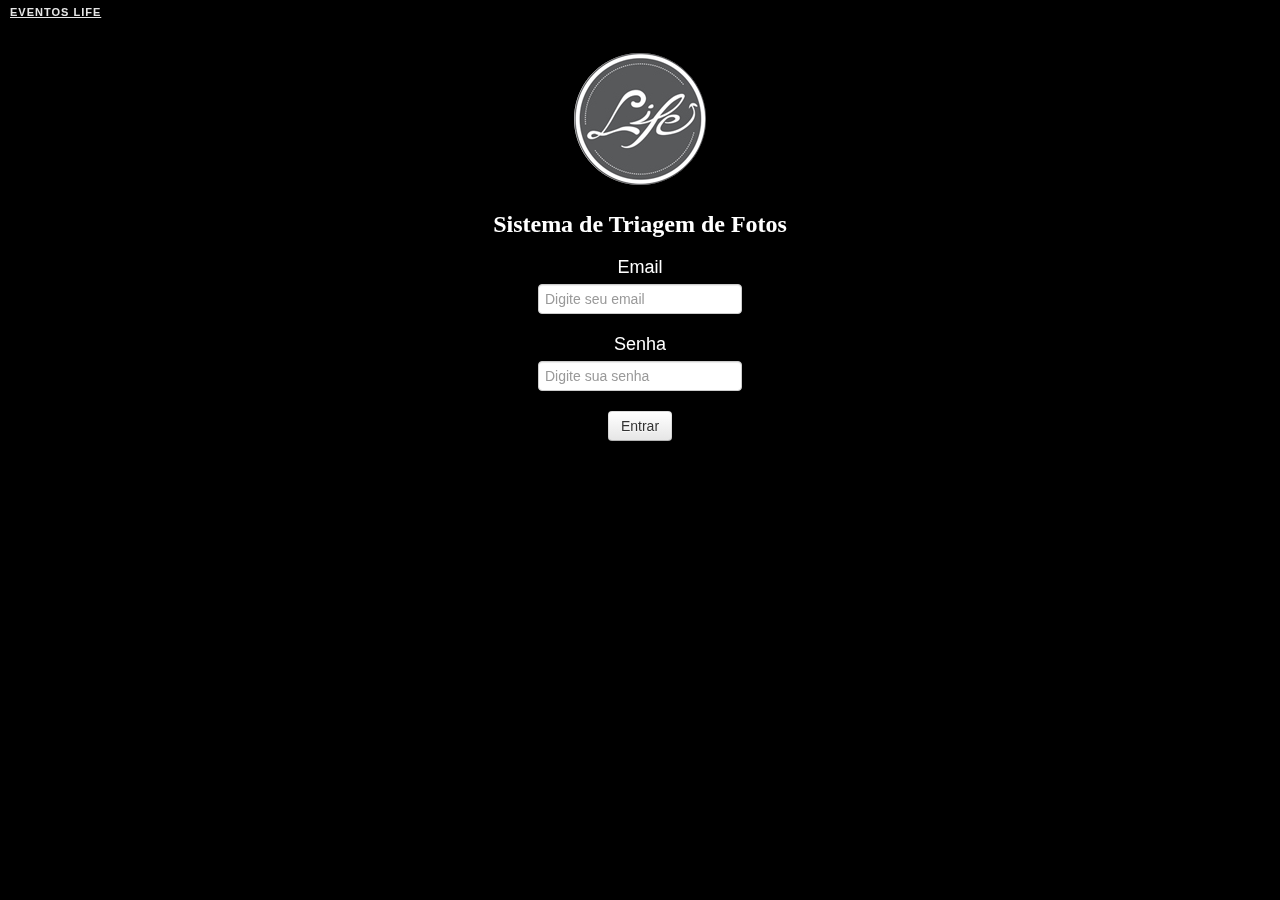
<file: index.html>
<!DOCTYPE html>
<!--[if lt IE 7 ]> <html class="ie ie6 no-js" lang="en"> <![endif]-->
<!--[if IE 7 ]>    <html class="ie ie7 no-js" lang="en"> <![endif]-->
<!--[if IE 8 ]>    <html class="ie ie8 no-js" lang="en"> <![endif]-->
<!--[if IE 9 ]>    <html class="ie ie9 no-js" lang="en"> <![endif]-->
<!--[if gt IE 9]><!--><html class="no-js" lang="en"><!--<![endif]-->
    <head>
        <meta charset="UTF-8" />
        <meta http-equiv="X-UA-Compatible" content="IE=edge,chrome=1"> 
        <title>Life - Triagem de fotos</title>
        <meta name="viewport" content="width=device-width, initial-scale=1.0"> 
        <meta name="description" content="" />
        <meta name="keywords" content="" />
        <meta name="author" content="Dark Horses" />
        <link rel="shortcut icon" href="../favicon.ico">
        <link href="css/bootstrap.min.css" rel="stylesheet">
		<link href="css/bootstrap-responsive.min.css" rel="stylesheet"> 
        <link rel="stylesheet" type="text/css" href="css/demo.css" />
        <link rel="stylesheet" type="text/css" href="css/style1.css" />
		<script type="text/javascript" src="js/modernizr.custom.86080.js"></script>
		<script type="text/javascript" src="js/bootstrap.min.js"></script>
    </head>
    <body id="page">
    	
    	<!-- Slideshow do fundo -->
        <ul class="cb-slideshow">
            <li><span>Image 01</span></li>
            <li><span>Image 02</span></li>
            <li><span>Image 03</span></li>
            <li><span>Image 04</span></li>
            <li><span>Image 05</span></li>
            <li><span>Image 06</span></li>
        </ul>
        
        <!-- Barra Superior -->
        <div class="codrops-top">
            <a href="http://eventoslife.com.br/">
                <strong>Eventos Life</strong>
            </a>
            <div class="clr"></div>
        </div>

        <br>

        <div class="container">
            <h1 id="logo">
            <a href="index.html">
            <img src="images/life_logo.png"/>
            </a>
            </h1>
        </div>

        <div class="container">
                <br>
                <strong><font face="Verdana" color="white" size=5>Sistema de Triagem de Fotos</font></strong>
                <br>
                <br>
        </div>
        
        <!-- Área de Login -->
        <div class="container">
            <!--<div class="row"> -->
                <!--<div class="span12"> -->
            <!--<header> -->
            	<form action="app/auth.php" name="form_login" method="post">
                    <div class="control-group">
		        	<!--<fieldset> -->
						 <label class="control-label" for="email"><font face="Arial" color="white" size=4>Email</font></label>
                         <div class="controls">
                         <input id="email" name="email" type="text" placeholder="Digite seu email"/>
                        </div>
                    </div>
                    <div class="control-group">
						 <label class="control-label" for="senha"><font face="Arial" color="white" size=4>Senha</font></label>
                         <div class="controls">
                         <input id="senha" name="senha" type="password" placeholder="Digite sua senha" /></br>
                        </div>
                    </div>
						 <button type="submit" class="btn" onclick="" id="btnlogin">Entrar</button>
					<!--</fieldset> -->
				</form>    
                <!--</div> -->
                <!--</div> -->
            <!--</header> -->
        </div>
    </body>
</html>
</file>
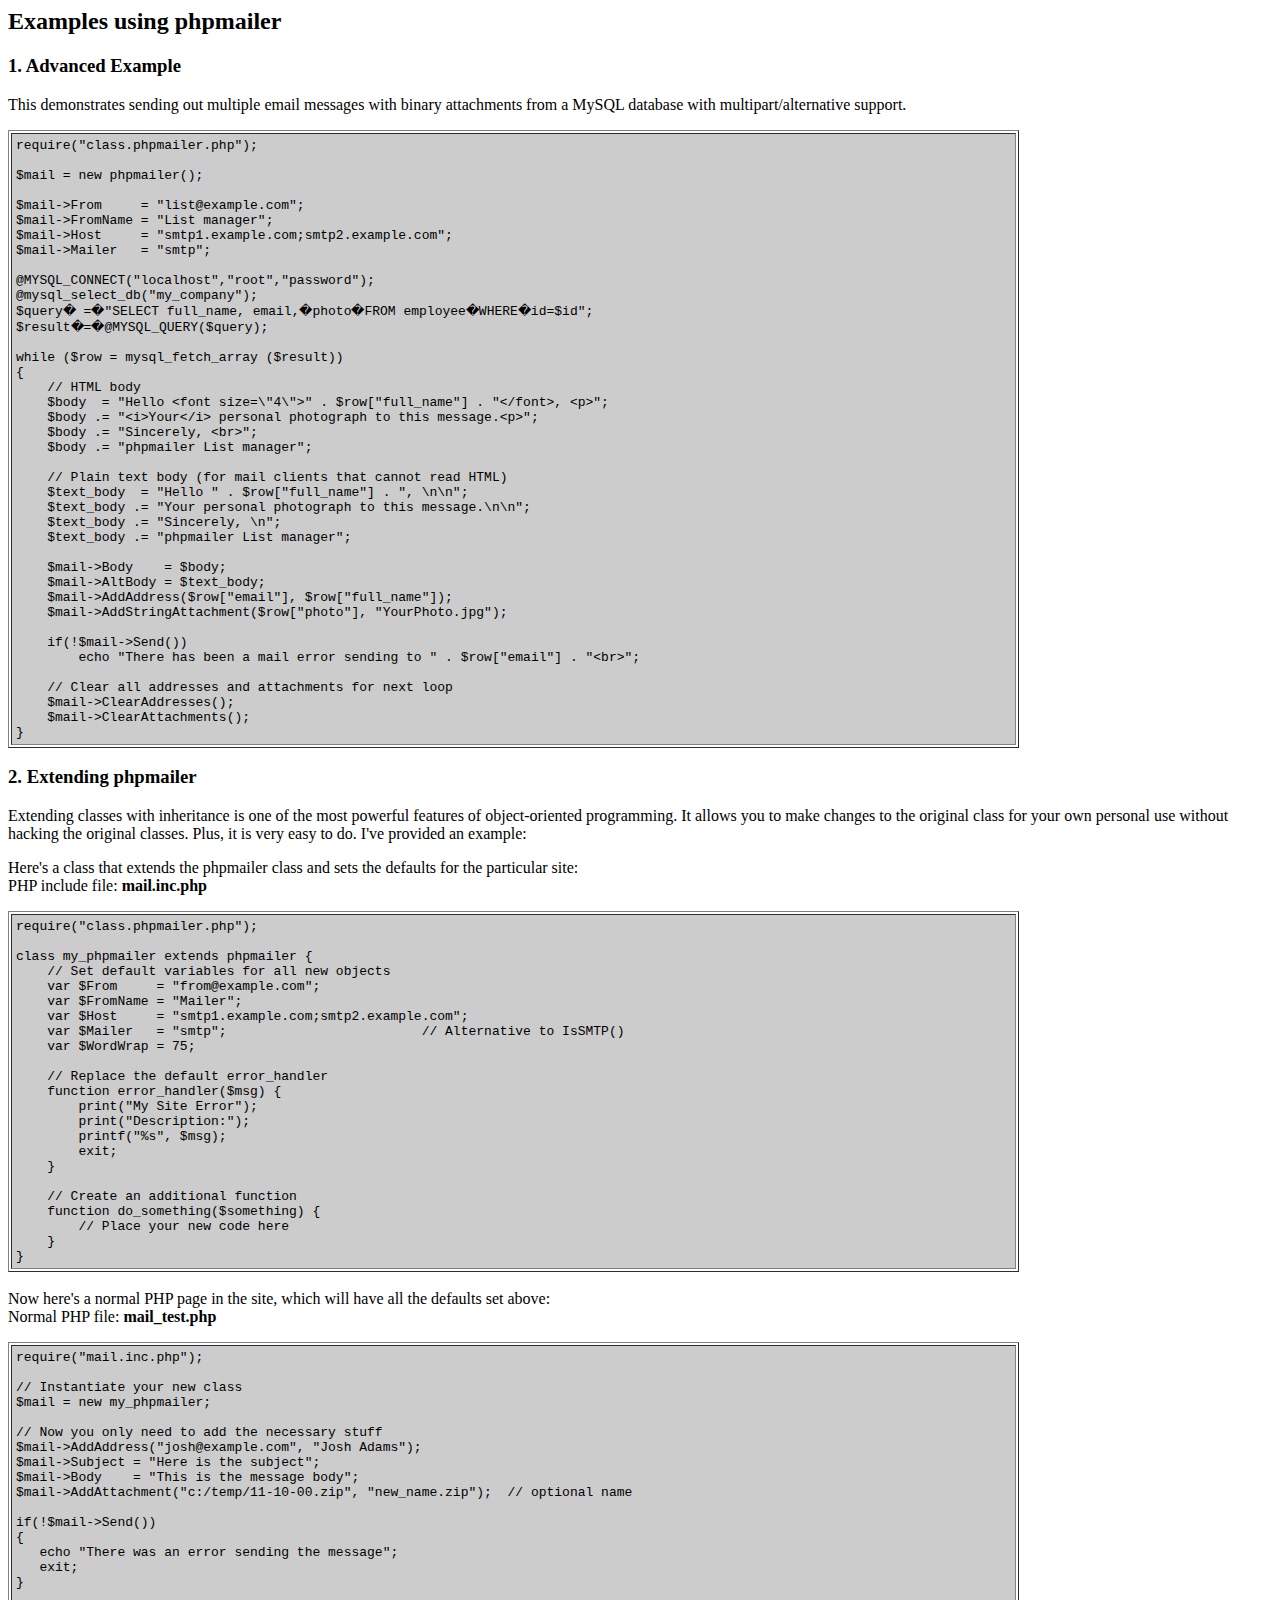
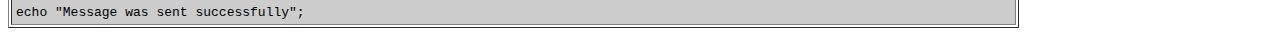
<file: app/PHPMailer/docs/extending.html>
<html>
<head>
<title>Examples using phpmailer</title>
</head>

<body bgcolor="#FFFFFF">

<h2>Examples using phpmailer</h2>

<h3>1. Advanced Example</h3>
<p>

This demonstrates sending out multiple email messages with binary attachments
from a MySQL database with multipart/alternative support.<p>
<table cellpadding="4" border="1" width="80%">
<tr>
<td bgcolor="#CCCCCC">
<pre>
require("class.phpmailer.php");

$mail = new phpmailer();

$mail->From     = "list@example.com";
$mail->FromName = "List manager";
$mail->Host     = "smtp1.example.com;smtp2.example.com";
$mail->Mailer   = "smtp";

@MYSQL_CONNECT("localhost","root","password");
@mysql_select_db("my_company");
$query� =�"SELECT full_name, email,�photo�FROM employee�WHERE�id=$id";
$result�=�@MYSQL_QUERY($query);

while ($row = mysql_fetch_array ($result))
{
    // HTML body
    $body  = "Hello &lt;font size=\"4\"&gt;" . $row["full_name"] . "&lt;/font&gt;, &lt;p&gt;";
    $body .= "&lt;i&gt;Your&lt;/i&gt; personal photograph to this message.&lt;p&gt;";
    $body .= "Sincerely, &lt;br&gt;";
    $body .= "phpmailer List manager";

    // Plain text body (for mail clients that cannot read HTML)
    $text_body  = "Hello " . $row["full_name"] . ", \n\n";
    $text_body .= "Your personal photograph to this message.\n\n";
    $text_body .= "Sincerely, \n";
    $text_body .= "phpmailer List manager";

    $mail->Body    = $body;
    $mail->AltBody = $text_body;
    $mail->AddAddress($row["email"], $row["full_name"]);
    $mail->AddStringAttachment($row["photo"], "YourPhoto.jpg");

    if(!$mail->Send())
        echo "There has been a mail error sending to " . $row["email"] . "&lt;br&gt;";

    // Clear all addresses and attachments for next loop
    $mail->ClearAddresses();
    $mail->ClearAttachments();
}
</pre>
</td>
</tr>
</table>
<p>

<h3>2. Extending phpmailer</h3>
<p>

Extending classes with inheritance is one of the most
powerful features of object-oriented
programming.  It allows you to make changes to the
original class for your
own personal use without hacking the original
classes.  Plus, it is very
easy to do. I've provided an example:

<p>
Here's a class that extends the phpmailer class and sets the defaults
for the particular site:<br>
PHP include file: <b>mail.inc.php</b>
<p>

<table cellpadding="4" border="1" width="80%">
<tr>
<td bgcolor="#CCCCCC">
<pre>
require("class.phpmailer.php");

class my_phpmailer extends phpmailer {
    // Set default variables for all new objects
    var $From     = "from@example.com";
    var $FromName = "Mailer";
    var $Host     = "smtp1.example.com;smtp2.example.com";
    var $Mailer   = "smtp";                         // Alternative to IsSMTP()
    var $WordWrap = 75;

    // Replace the default error_handler
    function error_handler($msg) {
        print("My Site Error");
        print("Description:");
        printf("%s", $msg);
        exit;
    }

    // Create an additional function
    function do_something($something) {
        // Place your new code here
    }
}
</td>
</tr>
</table>
<br>

Now here's a normal PHP page in the site, which will have all the defaults set
above:<br>
Normal PHP file: <b>mail_test.php</b>
<p>

<table cellpadding="4" border="1" width="80%">
<tr>
<td bgcolor="#CCCCCC">
<pre>
require("mail.inc.php");

// Instantiate your new class
$mail = new my_phpmailer;

// Now you only need to add the necessary stuff
$mail->AddAddress("josh@example.com", "Josh Adams");
$mail->Subject = "Here is the subject";
$mail->Body    = "This is the message body";
$mail->AddAttachment("c:/temp/11-10-00.zip", "new_name.zip");  // optional name

if(!$mail->Send())
{
   echo "There was an error sending the message";
   exit;
}

echo "Message was sent successfully";
</pre>
</td>
</tr>
</table>
</p>

</body>
</html>
</file>
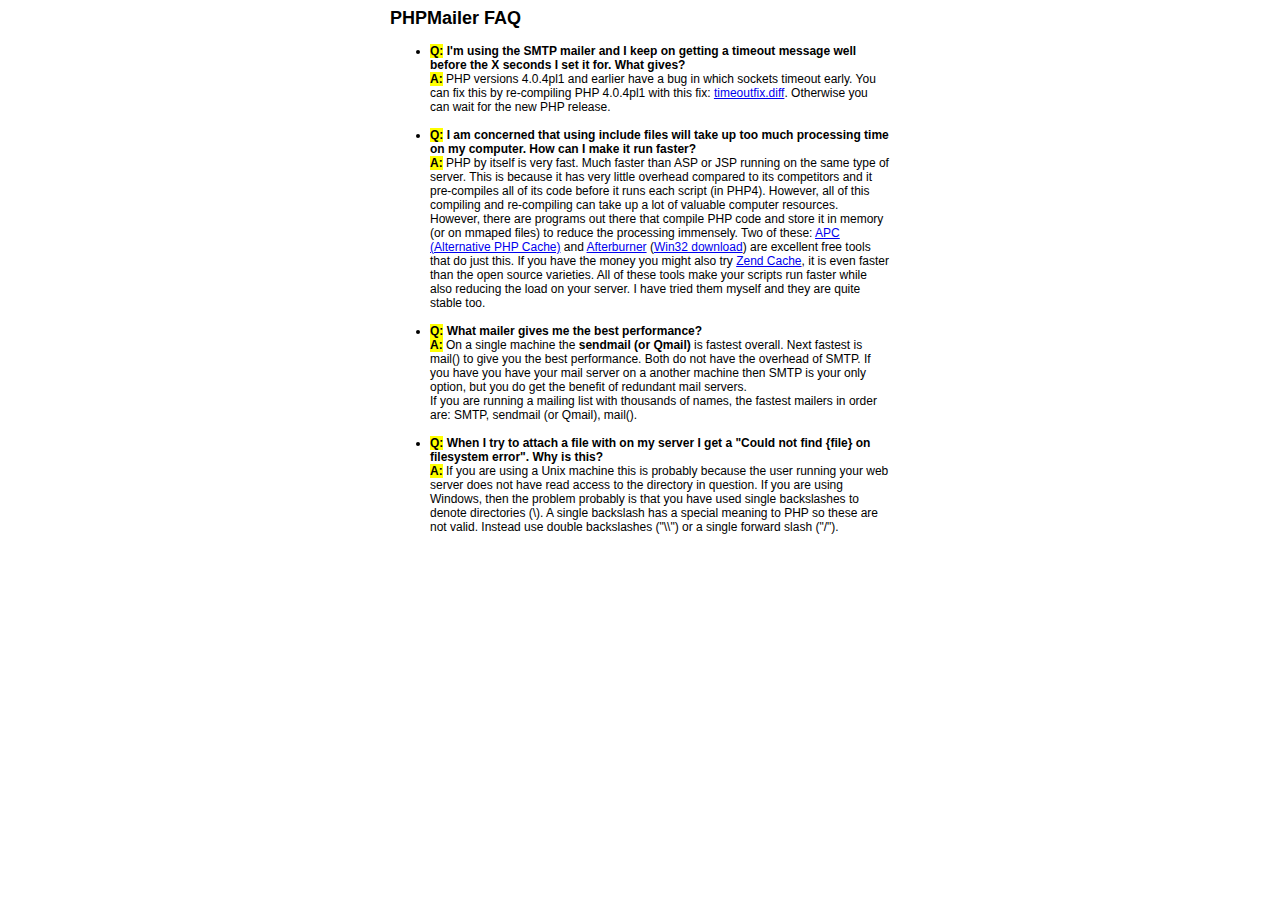
<file: app/PHPMailer/docs/faq.html>
﻿<html>
<head>
<title>PHPMailer FAQ</title>
<style>
body, p {
  font-family: Arial, Helvetica, sans-serif;
  font-size: 12px;
}
div.width {
  width: 500px;
  text-align: left;
}
</style>
</head>
<body bgcolor="#FFFFFF">
<center>
<div class="width">
<h2>PHPMailer FAQ</h2>
<ul>

  <li><b style="background-color: #FFFF00">Q:</b> <b>I&#039;m using the SMTP mailer and I keep on getting a timeout message
  well before the X seconds I set it for.  What gives?</b><br />
  <b style="background-color: #FFFF00">A:</b> PHP versions 4.0.4pl1 and earlier have a bug in which sockets timeout
  early.  You can fix this by re-compiling PHP 4.0.4pl1 with this fix:
  <a href="timeoutfix.diff">timeoutfix.diff</a>. Otherwise you can wait for the new PHP release.<br /><br /></li>

  <li><b style="background-color: #FFFF00">Q:</b> <b>I am concerned that using include files will take up too much
  processing time on my computer.  How can I make it run faster?</b><br />
  <b style="background-color: #FFFF00">A:</b>  PHP by itself is very fast.  Much faster than ASP or JSP running on
  the same type of server.  This is because it has very little overhead compared
  to its competitors and it pre-compiles all of
  its code before it runs each script (in PHP4).  However, all of
  this compiling and re-compiling can take up a lot of valuable
  computer resources.  However, there are programs out there that compile
  PHP code and store it in memory (or on mmaped files) to reduce the
  processing immensely.  Two of these: <a href="http://apc.communityconnect.com">APC
  (Alternative PHP Cache)</a> and <a href="http://bwcache.bware.it/index.htm">Afterburner</a>
  (<a href="http://www.mm4.de/php4win/mod_php4_win32/">Win32 download</a>)
  are excellent free tools that do just this.  If you have the money
  you might also try <a href="http://www.zend.com">Zend Cache</a>, it is
  even faster than the open source varieties.  All of these tools make your
  scripts run faster while also reducing the load on your server. I have tried
  them myself and they are quite stable too.<br /><br /></li>

  <li><b style="background-color: #FFFF00">Q:</b> <b>What mailer gives me the best performance?</b><br />
  <b style="background-color: #FFFF00">A:</b> On a single machine the <b>sendmail (or Qmail)</b> is fastest overall.
  Next fastest is mail() to give you the best performance. Both do not have the overhead of SMTP.
  If you have you have your mail server on a another machine then
  SMTP is your only option, but you do get the benefit of redundant mail servers.<br />
  If you are running a mailing list with thousands of names, the fastest mailers in order are: SMTP, sendmail (or Qmail), mail().<br /><br /></li>

  <li><b style="background-color: #FFFF00">Q:</b> <b>When I try to attach a file with on my server I get a
  "Could not find {file} on filesystem error".  Why is this?</b><br />
  <b style="background-color: #FFFF00">A:</b> If you are using a Unix machine this is probably because the user
  running your web server does not have read access to the directory in question.  If you are using Windows,
  then the problem probably is that you have used single backslashes to denote directories (\).
  A single backslash has a special meaning to PHP so these are not
  valid.  Instead use double backslashes ("\\") or a single forward
  slash ("/").<br /><br /></li>

</ul>

</div>
</center>

</body>
</html>
</file>
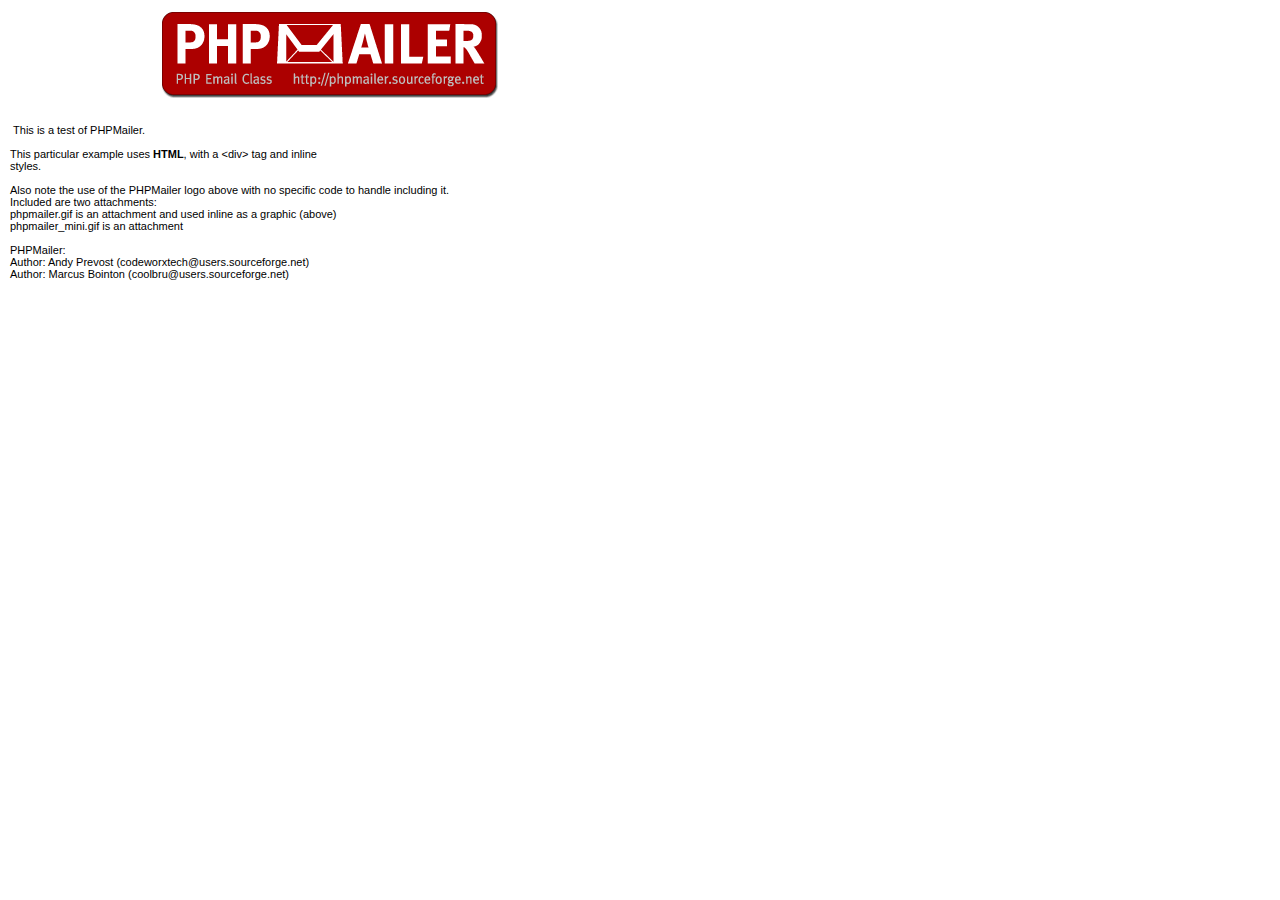
<file: app/PHPMailer/examples/contents.html>
<body style="margin: 10px;">
<div style="width: 640px; font-family: Arial, Helvetica, sans-serif; font-size: 11px;">
<div align="center"><img src="images/phpmailer.gif" style="height: 90px; width: 340px"></div><br>
<br>
&nbsp;This is a test of PHPMailer.<br>
<br>
This particular example uses <strong>HTML</strong>, with a &lt;div&gt; tag and inline<br>
styles.<br>
<br>
Also note the use of the PHPMailer logo above with no specific code to handle
including it.<br />
Included are two attachments:<br />
phpmailer.gif is an attachment and used inline as a graphic (above)<br />
phpmailer_mini.gif is an attachment<br />
<br />
PHPMailer:<br />
Author: Andy Prevost (codeworxtech@users.sourceforge.net)<br />
Author: Marcus Bointon (coolbru@users.sourceforge.net)<br />
</div>
</body>
</file>
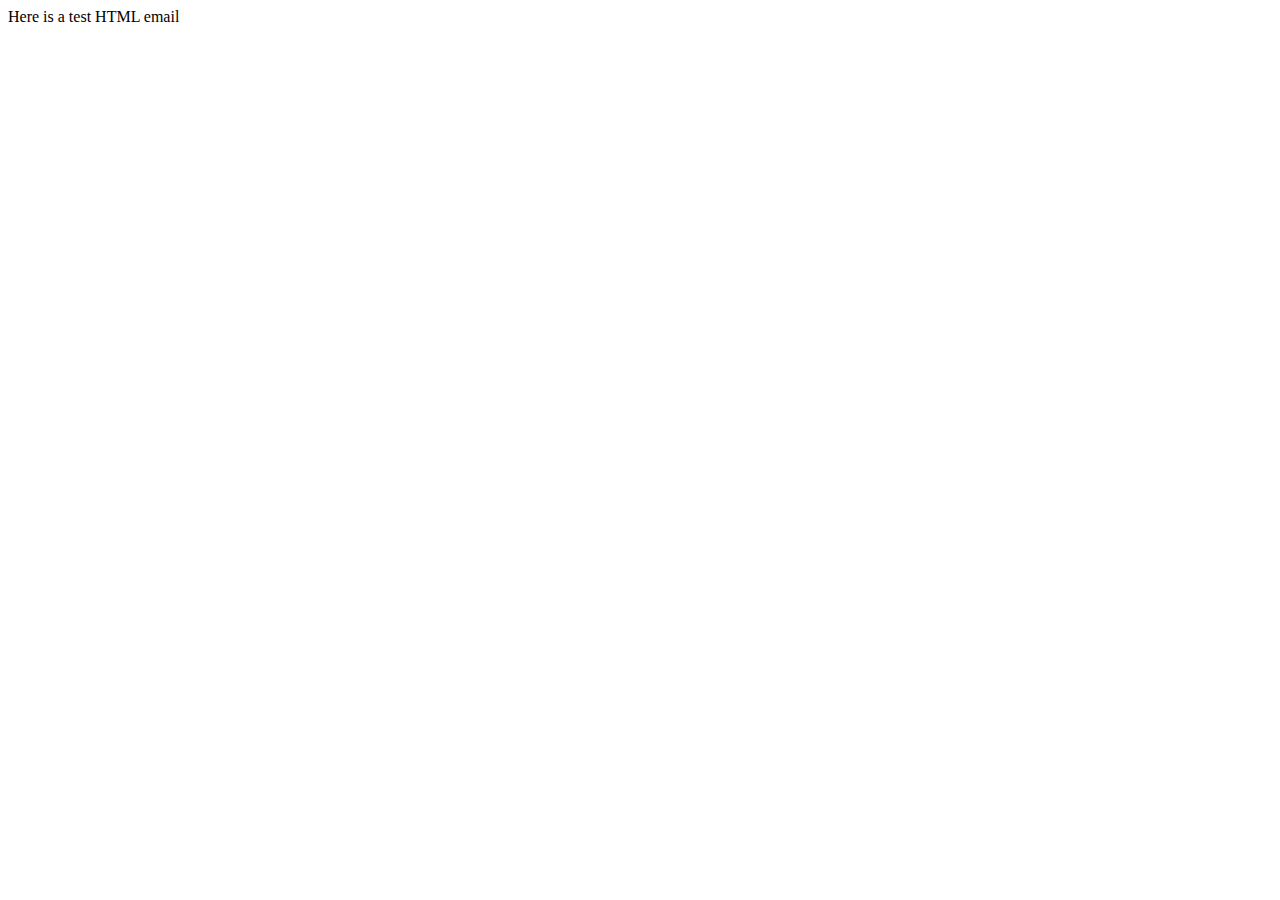
<file: app/PHPMailer/test/contents.html>
<!DOCTYPE HTML PUBLIC "-//W3C//DTD HTML 4.01 Transitional//EN">
<html>
  <head>
    <title>Email test</title>
    <meta http-equiv="Content-Type" content="text/html; charset=UTF-8">
  </head>
  <body>
	<p>Here is a test HTML email</p>
  </body>
</html>
</file>
<file: css/demo.css>
@font-face {
    font-family: 'BebasNeueRegular';
    src: url('fonts/BebasNeue-webfont.eot');
    src: url('fonts/BebasNeue-webfont.eot?#iefix') format('embedded-opentype'),
         url('fonts/BebasNeue-webfont.woff') format('woff'),
         url('fonts/BebasNeue-webfont.ttf') format('truetype'),
         url('fonts/BebasNeue-webfont.svg#BebasNeueRegular') format('svg');
    font-weight: normal;
    font-style: normal;
}
/* CSS reset */
body,div,dl,dt,dd,ul,ol,li,h1,h2,h3,h4,h5,h6,pre,form,fieldset,input,textarea,p,blockquote,th,td { 
	margin:0;
	padding:0;
}
html,body {
	margin:0;
	padding:0;
}
table {
	border-collapse:collapse;
	border-spacing:0;
}
fieldset,img { 
	border:0;
}
input{
	border:1px solid #b0b0b0;
	padding:3px 5px 4px;
	color:#979797;
	width:190px;
}
address,caption,cite,code,dfn,th,var {
	font-style:normal;
	font-weight:normal;
}
ol,ul {
	list-style:none;
}
caption,th {
	text-align:left;
}
h1,h2,h3,h4,h5,h6 {
	font-size:100%;
	font-weight:normal;
}
q:before,q:after {
	content:'';
}
abbr,acronym { border:0;
}
/* General Demo Style */
body{
	font-family: Constantia, Palatino, "Palatino Linotype", "Palatino LT STD", Georgia, serif;
	background: #000;
	font-weight: 400;
	font-size: 15px;
	color: #aa3e03;
	overflow-y: scroll;
	overflow-x: hidden;
}
.ie7 body{
	overflow:hidden;
}
a{
	color: #333;
	text-decoration: none;
}
.container{
	position: relative;
	text-align: center;
}
.clr{
	clear: both;
}
.container > header{
	padding: 30px 30px 10px 20px;
	margin: 0px 20px 10px 20px;
	position: relative;
	display: block;
	text-shadow: 1px 1px 1px rgba(0,0,0,0.2);
    text-align: left;
}
.container > header h1{
	font-family: 'BebasNeueRegular', 'Arial Narrow', Arial, sans-serif;
	font-size: 35px;
	line-height: 35px;
	position: relative;
	font-weight: 400;
	color: #fff;
	text-shadow: 1px 1px 1px rgba(0,0,0,0.3);
    padding: 0px 0px 5px 0px;
}
.container > header h1 span{

}
.container > header h2, p.info{
	font-size: 16px;
	font-style: italic;
	color: #f8f8f8;
	text-shadow: 1px 1px 1px rgba(0,0,0,0.6);
}
/* Header Style */
.codrops-top{
	font-family: Arial, sans-serif;
	line-height: 24px;
	font-size: 11px;
	width: 100%;
	background: #000;
	opacity: 0.9;
	text-transform: uppercase;
	z-index: 9999;
	position: relative;
	-moz-box-shadow: 1px 0px 2px #000;
	-webkit-box-shadow: 1px 0px 2px #000;
	box-shadow: 1px 0px 2px #000;
	color: #ddd;
}
.codrops-top a{
	padding: 0px 10px;
	letter-spacing: 1px;
	color: #ddd;
	display: block;
	float: left;
}
.codrops-top a:hover{
	color: #fff;
}
.codrops-top span.right{
	float: right;
}
.codrops-top span.right a{
	float: none;
	display: inline;
}

p.codrops-demos{
	display: block;
	padding: 15px 0px;
}
p.codrops-demos a,
p.codrops-demos a.current-demo,
p.codrops-demos a.current-demo:hover{
    display: inline-block;
	border: 1px solid #6d0019;
	padding: 4px 10px 3px;
	font-size: 13px;
	line-height: 18px;
	margin: 2px 3px;
	font-weight: 800;
	-webkit-box-shadow: 0px 1px 1px rgba(0,0,0,0.1);
	-moz-box-shadow:0px 1px 1px rgba(0,0,0,0.1);
	box-shadow: 0px 1px 1px rgba(0,0,0,0.1);
	color:#fff;
	-webkit-border-radius: 5px;
	-moz-border-radius: 5px;
	border-radius: 5px;
	background: #a90329;
	background: -moz-linear-gradient(top, #a90329 0%, #8f0222 44%, #6d0019 100%);
	background: -webkit-gradient(linear, left top, left bottom, color-stop(0%,#a90329), color-stop(44%,#8f0222), color-stop(100%,#6d0019));
	background: -webkit-linear-gradient(top, #a90329 0%,#8f0222 44%,#6d0019 100%);
	background: -o-linear-gradient(top, #a90329 0%,#8f0222 44%,#6d0019 100%);
	background: -ms-linear-gradient(top, #a90329 0%,#8f0222 44%,#6d0019 100%);
	background: linear-gradient(top, #a90329 0%,#8f0222 44%,#6d0019 100%);
}
p.codrops-demos a:hover{
	background: #6d0019;
}
p.codrops-demos a:active{
	background: #6d0019;
	background: -moz-linear-gradient(top, #6d0019 0%, #8f0222 56%, #a90329 100%);
	background: -webkit-gradient(linear, left top, left bottom, color-stop(0%,#6d0019), color-stop(56%,#8f0222), color-stop(100%,#a90329));
	background: -webkit-linear-gradient(top, #6d0019 0%,#8f0222 56%,#a90329 100%);
	background: -o-linear-gradient(top, #6d0019 0%,#8f0222 56%,#a90329 100%);
	background: -ms-linear-gradient(top, #6d0019 0%,#8f0222 56%,#a90329 100%);
	background: linear-gradient(top, #6d0019 0%,#8f0222 56%,#a90329 100%);
	-webkit-box-shadow: 0px 1px 1px rgba(255,255,255,0.9);
	-moz-box-shadow:0px 1px 1px rgba(255,255,255,0.9);
	box-shadow: 0px 1px 1px rgba(255,255,255,0.9);
}
p.codrops-demos a.current-demo,
p.codrops-demos a.current-demo:hover{
	color: #A5727D;
	background: #6d0019;
}
/* Media Queries */
@media screen and (max-width: 767px) {
	.container > header{
		text-align: center;
	}
	p.codrops-demos {
		position: relative;
		top: auto;
		left: auto;
	}
}

/* BOTTOM STYLE */
.codrops-bottom{
	font-family: Arial, sans-serif;
	line-height: 24px;
	font-size: 11px;
	font-weight: bold;
	width: 100%;
	background: #000;
	opacity: 0.9;
	text-transform: uppercase;
	z-index: 7777;
	position: absolute;
	-moz-box-shadow: 1px 0px 2px #000;
	-webkit-box-shadow: 1px 0px 2px #000;
	box-shadow: 1px 0px 2px #000;
	color: #ddd;
	bottom: 0;
}

#container1 {
   min-height:100%;
   position:relative;
}
#header1 {
   padding:10px;
}
#body1 {
   padding:10px;
   padding-bottom:60px;   /* Height of the footer */
}
#footer1 {
   position:absolute;
   bottom:0;
   width:100%;

   font-family: Arial, sans-serif;
	line-height: 24px;
	font-size: 11px;
	font-weight: bold;
	background: #000;
	opacity: 0.9;
	text-transform: uppercase;
	z-index: 7777;
	position: absolute;
	-moz-box-shadow: 1px 0px 2px #000;
	-webkit-box-shadow: 1px 0px 2px #000;
	box-shadow: 1px 0px 2px #000;
	color: #ddd;
}
</file>
<file: css/style1.css>
.cb-slideshow,
.cb-slideshow:after { 
    position: fixed;
    width: 100%;
    height: 100%;
    top: 0px;
    left: 0px;
    z-index: 0; 
}
.cb-slideshow:after { 
    content: '';
    background: transparent url(../images/pattern.png) repeat top left; 
}
.cb-slideshow li span { 
    width: 100%;
    height: 100%;
    position: absolute;
    top: 0px;
    left: 0px;
    color: transparent;
    background-size: cover;
    background-position: 50% 50%;
    background-repeat: none;
    opacity: 0;
    z-index: 0;
	-webkit-backface-visibility: hidden;
    -webkit-animation: imageAnimation 36s linear infinite 0s;
    -moz-animation: imageAnimation 36s linear infinite 0s;
    -o-animation: imageAnimation 36s linear infinite 0s;
    -ms-animation: imageAnimation 36s linear infinite 0s;
    animation: imageAnimation 36s linear infinite 0s; 
}
.cb-slideshow li div { 
    z-index: 1000;
    position: absolute;
    bottom: 30px;
    left: 0px;
    width: 100%;
    text-align: center;
    opacity: 0;
    color: #fff;
    -webkit-animation: titleAnimation 36s linear infinite 0s;
    -moz-animation: titleAnimation 36s linear infinite 0s;
    -o-animation: titleAnimation 36s linear infinite 0s;
    -ms-animation: titleAnimation 36s linear infinite 0s;
    animation: titleAnimation 36s linear infinite 0s; 
}
.cb-slideshow li div h3 { 
    font-family: 'BebasNeueRegular', 'Arial Narrow', Arial, sans-serif;
    font-size: 240px;
    padding: 0;
    line-height: 200px; 
}
.cb-slideshow li:nth-child(1) span { 
    background-image: url(../images/1.jpg) 
}
.cb-slideshow li:nth-child(2) span { 
    background-image: url(../images/2.jpg);
    -webkit-animation-delay: 6s;
    -moz-animation-delay: 6s;
    -o-animation-delay: 6s;
    -ms-animation-delay: 6s;
    animation-delay: 6s; 
}
.cb-slideshow li:nth-child(3) span { 
    background-image: url(../images/3.jpg);
    -webkit-animation-delay: 12s;
    -moz-animation-delay: 12s;
    -o-animation-delay: 12s;
    -ms-animation-delay: 12s;
    animation-delay: 12s; 
}
.cb-slideshow li:nth-child(4) span { 
    background-image: url(../images/4.jpg);
    -webkit-animation-delay: 18s;
    -moz-animation-delay: 18s;
    -o-animation-delay: 18s;
    -ms-animation-delay: 18s;
    animation-delay: 18s; 
}
.cb-slideshow li:nth-child(5) span { 
    background-image: url(../images/5.jpg);
    -webkit-animation-delay: 24s;
    -moz-animation-delay: 24s;
    -o-animation-delay: 24s;
    -ms-animation-delay: 24s;
    animation-delay: 24s; 
}
.cb-slideshow li:nth-child(6) span { 
    background-image: url(../images/6.jpg);
    -webkit-animation-delay: 30s;
    -moz-animation-delay: 30s;
    -o-animation-delay: 30s;
    -ms-animation-delay: 30s;
    animation-delay: 30s; 
}
.cb-slideshow li:nth-child(2) div { 
    -webkit-animation-delay: 6s;
    -moz-animation-delay: 6s;
    -o-animation-delay: 6s;
    -ms-animation-delay: 6s;
    animation-delay: 6s; 
}
.cb-slideshow li:nth-child(3) div { 
    -webkit-animation-delay: 12s;
    -moz-animation-delay: 12s;
    -o-animation-delay: 12s;
    -ms-animation-delay: 12s;
    animation-delay: 12s; 
}
.cb-slideshow li:nth-child(4) div { 
    -webkit-animation-delay: 18s;
    -moz-animation-delay: 18s;
    -o-animation-delay: 18s;
    -ms-animation-delay: 18s;
    animation-delay: 18s; 
}
.cb-slideshow li:nth-child(5) div { 
    -webkit-animation-delay: 24s;
    -moz-animation-delay: 24s;
    -o-animation-delay: 24s;
    -ms-animation-delay: 24s;
    animation-delay: 24s; 
}
.cb-slideshow li:nth-child(6) div { 
    -webkit-animation-delay: 30s;
    -moz-animation-delay: 30s;
    -o-animation-delay: 30s;
    -ms-animation-delay: 30s;
    animation-delay: 30s; 
}
/* Animation for the slideshow images */
@-webkit-keyframes imageAnimation { 
    0% { opacity: 0;
    -webkit-animation-timing-function: ease-in; }
    8% { opacity: 1;
         -webkit-animation-timing-function: ease-out; }
    17% { opacity: 1 }
    25% { opacity: 0 }
    100% { opacity: 0 }
}
@-moz-keyframes imageAnimation { 
    0% { opacity: 0;
    -moz-animation-timing-function: ease-in; }
    8% { opacity: 1;
         -moz-animation-timing-function: ease-out; }
    17% { opacity: 1 }
    25% { opacity: 0 }
    100% { opacity: 0 }
}
@-o-keyframes imageAnimation { 
    0% { opacity: 0;
    -o-animation-timing-function: ease-in; }
    8% { opacity: 1;
         -o-animation-timing-function: ease-out; }
    17% { opacity: 1 }
    25% { opacity: 0 }
    100% { opacity: 0 }
}
@-ms-keyframes imageAnimation { 
    0% { opacity: 0;
    -ms-animation-timing-function: ease-in; }
    8% { opacity: 1;
         -ms-animation-timing-function: ease-out; }
    17% { opacity: 1 }
    25% { opacity: 0 }
    100% { opacity: 0 }
}
@keyframes imageAnimation { 
    0% { opacity: 0;
    animation-timing-function: ease-in; }
    8% { opacity: 1;
         animation-timing-function: ease-out; }
    17% { opacity: 1 }
    25% { opacity: 0 }
    100% { opacity: 0 }
}
/* Animation for the title */
@-webkit-keyframes titleAnimation { 
    0% { opacity: 0 }
    8% { opacity: 1 }
    17% { opacity: 1 }
    19% { opacity: 0 }
    100% { opacity: 0 }
}
@-moz-keyframes titleAnimation { 
    0% { opacity: 0 }
    8% { opacity: 1 }
    17% { opacity: 1 }
    19% { opacity: 0 }
    100% { opacity: 0 }
}
@-o-keyframes titleAnimation { 
    0% { opacity: 0 }
    8% { opacity: 1 }
    17% { opacity: 1 }
    19% { opacity: 0 }
    100% { opacity: 0 }
}
@-ms-keyframes titleAnimation { 
    0% { opacity: 0 }
    8% { opacity: 1 }
    17% { opacity: 1 }
    19% { opacity: 0 }
    100% { opacity: 0 }
}
@keyframes titleAnimation { 
    0% { opacity: 0 }
    8% { opacity: 1 }
    17% { opacity: 1 }
    19% { opacity: 0 }
    100% { opacity: 0 }
}
/* Show at least something when animations not supported */
.no-cssanimations .cb-slideshow li span{
	opacity: 1;
}

@media screen and (max-width: 1140px) { 
    .cb-slideshow li div h3 { font-size: 140px }
}
@media screen and (max-width: 600px) { 
    .cb-slideshow li div h3 { font-size: 80px }
}
</file>
